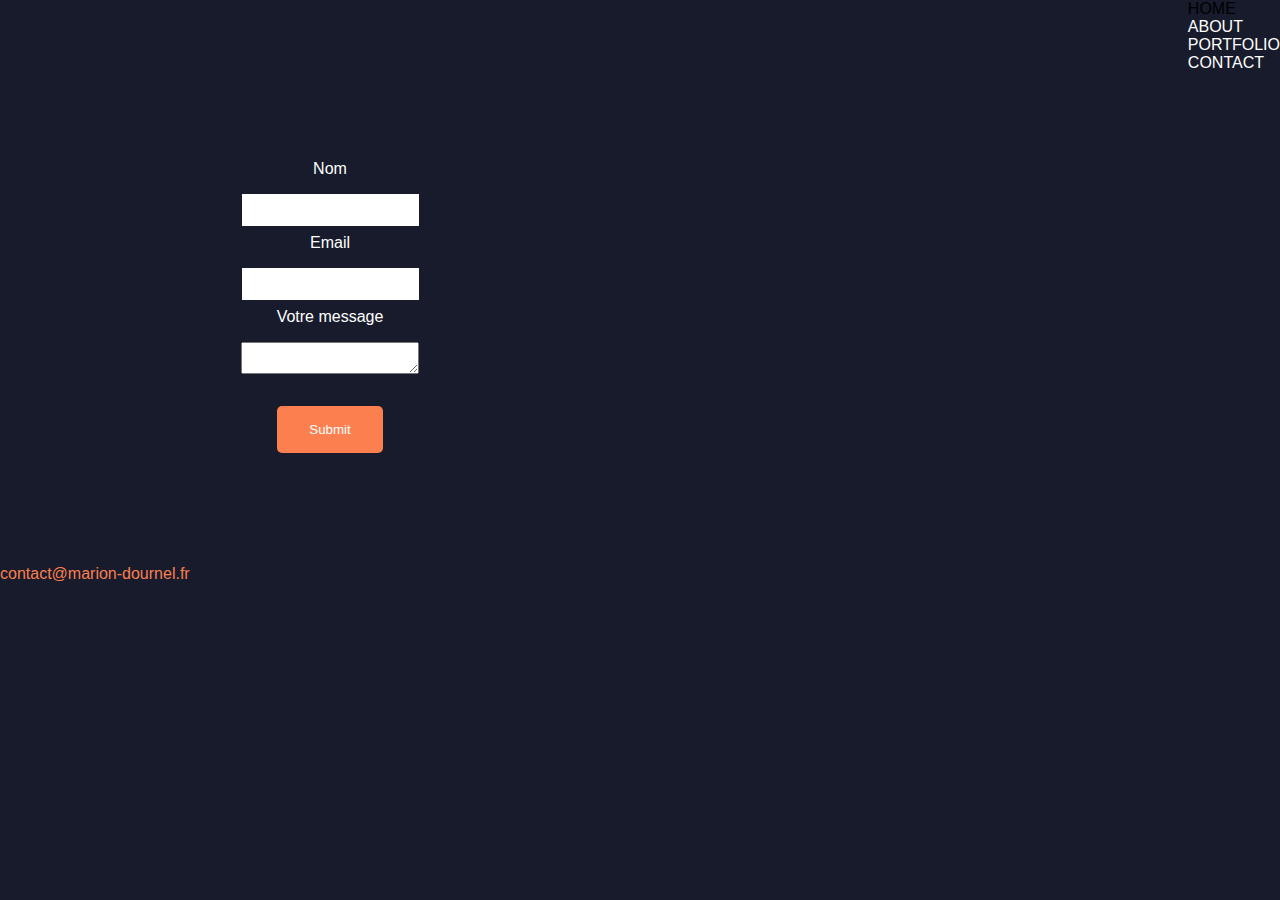
<file: src/pages/contact.html>
<!DOCTYPE html>
<html lang="en">

<head>
    <meta charset="UTF-8">
    <meta http-equiv="X-UA-Compatible" content="IE=edge">
    <meta name="viewport" content="width=device-width, initial-scale=1.0">
    <title>Contact page</title>
    <link rel="stylesheet" type="text/css" href="../style.css" />

</head>

<body>
    <script type="module" src="./contact.js"></script>

    <section class="formulaireContact">
        <label for="name">Nom</label>
        <input type="text" id="name">
        <label for="emailAdress">Email</label>
        <input type="email" id="emailAdress">
        <label for="story">Votre message</label>
        <textarea id="story"></textarea>
        <input type="submit" id="submitButton">

    </section>
</body>

</html>
</file>
<file: src/style.css>
* {
  margin: 0;
  padding: 0;
  box-sizing: border-box;
  list-style: none;
  text-decoration: none;
  box-shadow: none;
}

a {
  text-decoration: none;
  color: black;
  transition: 0.2s all;
  font-weight: 300;
}

button,
input {
  text-decoration: none;
  border: none;
  color: white;
  font-family: Arial, Helvetica, sans-serif;
}

body {
  background-color: #171b2b;
  color: white;
  font-family: "Roboto", sans-serif;
  max-width: 1760px;
  margin: auto;
}

main {
  background-color: #171b2b;
}

#presentation {
  display: flex;
  justify-content: space-between;
  flex-wrap: wrap;
}
/*  MENU DU HAUT */

nav {
  display: flex;
  justify-content: flex-end;
}

.menu .bigList {
  display: flex;
  width: 50%;
  justify-content: space-around;
  margin: 2rem 1rem 1rem 0;
}

.bigList li {
  margin-right: 1rem;
  transition: 0.1s ease-out;
  cursor: pointer;
  font-weight: 800;
  padding: 1rem;
  color: #e7e5e5;
}
.bigList li:hover {
  /*transform: scale(1.3);*/
  color: #fa5051;
  border-bottom: 2px solid #fa5051;
  margin-bottom: -2px;
}

/*******************************/
/***** BURGER MENU *************/
/*******************************/
.close {
  font-size: 3rem;
  display: none;
  font-family: Arial, Helvetica, sans-serif;
  position: absolute;
  top: 0;
  right: -5rem;
}
.smallMenu {
  display: none;
  position: relative;
  flex-direction: column;
  justify-content: space-around;
  padding: 5px;
  font-size: 0.5rem;
  width: 60px;
  gap: 5px;
  cursor: pointer;
}

.smallMenu span {
  background-color: white;
  border-radius: 5px;
  position: relative;
  margin: 2rem 0;
}

.smallMenu span::after {
  margin-top: 1rem;
  top: 0;
}

.smallMenu span::after,
.smallMenu span::before {
  position: absolute;
  left: 0;
  content: "trait";
  width: 51px;
  background-color: white;
  border-radius: 5px;
}

.smallMenu span::before {
  top: -1rem;
}

.smallList {
  display: none;
  flex-direction: column;
  justify-content: center;
  align-items: center;
}

.smallList li {
  margin: 0;
  padding: 0 0.5em;
  border-radius: 5px;
  font-size: 1.5rem;
  font-weight: 600;
  color: white;
}

.smallList li:hover {
  /*transform: scale(1.3);*/
  color: #171b2b;
}

.itemHome:hover {
  background-color: #fd9545;
}

.itemAbout:hover {
  background-color: #fa5051;
}

.itemPortfolio:hover {
  background-color: #a001fd;
}

.itemContact:hover {
  background-color: #0549fe;
}

/*******************************/
/******* HERO SECTION **********/
/*******************************/

.heroSection {
  display: flex;
  flex-direction: column;
  flex-grow: 2;
}

.mainInfos {
  display: flex;
  flex-direction: column;
  align-items: left;
  margin: 6vw 3rem;
}

.mainInfos h2 {
  color: #fa5051;
  margin-bottom: 2rem;
  font-size: 3vw;
}

.colorPoint {
  color: #fa5051;
}
.mainInfos button {
  margin-top: 3rem;
}

.btn {
  display: flex;
  justify-content: center;
  font-weight: bold;
  background-color: transparent;
  border: 1px solid white;
  padding: 0.5rem 2rem;
  border-radius: 20px;
  cursor: pointer;
  max-width: 8rem;
  position: relative;
  margin-bottom: 2rem;
}

.cv::after {
  border: 2px solid #fa5051;
  border-radius: 20px;
  color: transparent;
  width: 10rem;
  height: 2rem;
  position: absolute;
  top: 0;
  margin-left: -55px;
  content: "...";
  transform: rotate(0.47turn);
}

.cv:hover:after {
  transform: rotate(0.5turn);
  transition: 0.2s all;
  margin-left: 0px;
  top: 1px;
}

.btn:hover {
  transition: rotate(0.3turn);
  transition: 0.5s all;
  background-color: #fa5051;
}

.logo {
  font-size: 5rem;
  width: 50%;
  margin-bottom: 2rem;
}

.mainTitle {
  font-size: 5vw;
  font-weight: 900;
  line-height: 80%;
  margin-bottom: 1.5rem;
}

.banniere {
  display: flex;
}

.banniere ul {
  display: grid;
  grid-template-columns: repeat(2, minmax(140px, 200px));
  gap: 0px 10px;
  margin: 20px 0px 0px;
}

.banniere li::before {
  content: "▹";
  color: #fd9545;
  margin-right: 0.8rem;
  line-height: 12px;
}

.firstList {
  /* animation: 3s linear 1s infinite slideafter; */
}
.secondlist {
  /* animation: 3s linear 1s infinite slidein; */
}

@keyframes slidein {
  from {
    margin-left: 0;
  }
  to {
    margin-left: 85vh;
  }
}

@keyframes slideafter {
  from {
    margin-left: 0vh;
  }
  to {
    margin-left: 85vh;
  }
}

.descriptionTitle {
  font-size: 40px;
  font-size: 4vw;
  margin-bottom: 1rem;
}

#description {
  margin: 3rem;
  font-size: 2.8vw;
  max-width: 1200px;
}
/*********************vw**********/
/******** SKILLS SECTION********/
/*******************************/
#competences {
  padding: 3rem 3rem;
  display: flex;
  align-items: center;
  flex-direction: column;
}

#competences h1 {
  color: #bab9b9;
  font-size: 1rem;
}

.skillsContainer {
  margin: 0 3rem;
  margin-bottom: 2rem;
  padding: 1rem;
  display: flex;
  justify-content: space-around;
  flex-wrap: wrap;
  font-weight: bold;
  width: 100%;
  gap: 1rem;
}

.skillsContainer li {
  padding: 0.8rem;
  width: 30%;
  min-width: 150px;
  max-width: 250px;
  border: 1px #e7e5e5 solid;
  border-top: #fa5051 5px solid;
}

.skillsContainer p {
  font-weight: 200;
  font-size: 1rem;
}

#competences .btn {
  max-width: 15rem;
}

.skillsContainer button {
  max-width: 11rem;
}

/*******************************/
/********** PROJETS ************/
/*******************************/

.tagList {
  display: flex;
  margin-top: 1rem;
  gap: 2rem;
  justify-content: flex-start;
  flex-wrap: wrap;
}

.tagList button {
  display: flex;
  font-weight: 600;
  justify-content: space-between;
  align-items: center;
  gap: 1rem;
  padding: 0.5rem 1rem;
  border-radius: 10px;
  cursor: pointer;
}

.cross {
  display: flex;
  justify-content: center;
  align-items: center;
  width: 1.5rem;
  height: 1.5rem;
  font-size: 1.6rem;
  font-weight: 200;
  border: 2px white solid;
  border-radius: 50px;
}

#webProject {
  background-color: #171b2b;
  color: white;
}

#designProject {
  background-color: #fa5051;
}

#projects {
  background-color: white;
  color: #161616;
  padding-bottom: 2rem;
  padding: 2rem 3rem;
}

.projectsContainer {
  display: flex;
  flex-wrap: wrap;
  margin: 3rem;
  justify-content: center;
}

.card {
  width: 250px;
  height: 250px;
  z-index: 5;
  position: relative;
}
.card:after {
  content: "";
  display: block;
  padding-bottom: 100%;
}

.card img {
  width: 100%;
  height: 100%;
  z-index: 0;
  position: absolute;
}

.screen {
  position: absolute;
  display: flex;
  flex-direction: column;
  justify-content: center;
  align-items: center;
  background-color: #3e3e3e;
  height: 100%;
  width: 100%;
  opacity: 0.95;
  cursor: pointer;
  color: white;
  font-size: 2rem;
  font-weight: bold;
}

.webP {
  opacity: 0.95;
  background-color: #fa5051;
}

.screen span {
  font-size: 1rem;
  font-weight: 100;
}

figcaption:hover {
  opacity: 0;
}
.projectPicture {
  object-fit: cover;
}

.techno {
  display: flex;
  justify-content: space-between;
  gap: 0.5rem;
}
/********** CONTACT ************/
/*******************************/
.formulaireContact {
  display: flex;
  flex-direction: column;
  max-width: 500px;
  justify-content: center;
  align-items: center;
  margin: 5rem;
}

.formulaireContact label {
  margin-bottom: 1rem;
  margin-top: 0.5rem;
}

.formulaireContact input {
  min-height: 2rem;
}

.myEmail {
  font-weight: 400;
  color: #fc7f4f;
}

#submitButton {
  margin: 2rem;
  padding: 1rem 2rem;
  border-radius: 5px;
  cursor: pointer;
  background-color: #fc7f4f;
}

/*******************************/
/********** FOOTER ************/
/*******************************/

footer {
  display: flex;
  flex-direction: row;
  justify-content: space-between;
  align-items: flex-end;
  padding: 3rem;
  background-color: #171b2b;
  color: aliceblue;
}

.rightFooter {
  min-width: 30%;
  display: flex;
}

.rightFooter p {
  display: block;
  border: white solid;
  background-color: white;
  height: 100px;
  width: 5px;
}

.socialLogo {
  display: flex;
  justify-content: flex-start;
  align-items: center;
}
.socialLogo img {
  width: 2rem;
  margin-right: 1rem;
}
.contactFooter {
  margin-left: 1rem;
}
.phone {
  margin-bottom: 1rem;
}

@media screen and (max-width: 590px) {
  body {
  }

  .bigMenu {
    display: none;
  }

  nav {
    justify-content: center;
  }

  .smallMenu {
    display: flex;
  }

  .visible {
    display: flex;
  }

  .hide {
    display: none;
  }

  footer {
    flex-direction: column;
    justify-content: center;
    align-items: center;
    gap: 1rem;
  }

  .rightFooter p {
    display: none;
  }

  .logo {
    width: 80%;
  }

  .skillsContainer {
    justify-content: center;
    flex-direction: column;
    align-items: center;
  }

  #competences {
    padding: 1rem 0;
  }

  .skillsContainer li {
    min-width: 150px;
    max-width: 350px;
  }

  .mainTitle {
    font-size: 2rem;
  }

  .mainInfos h2 {
    font-size: 1rem;
  }

  #description {
    margin: 1rem 3rem;
    font-size: 1rem;
  }
} ;
</file>
